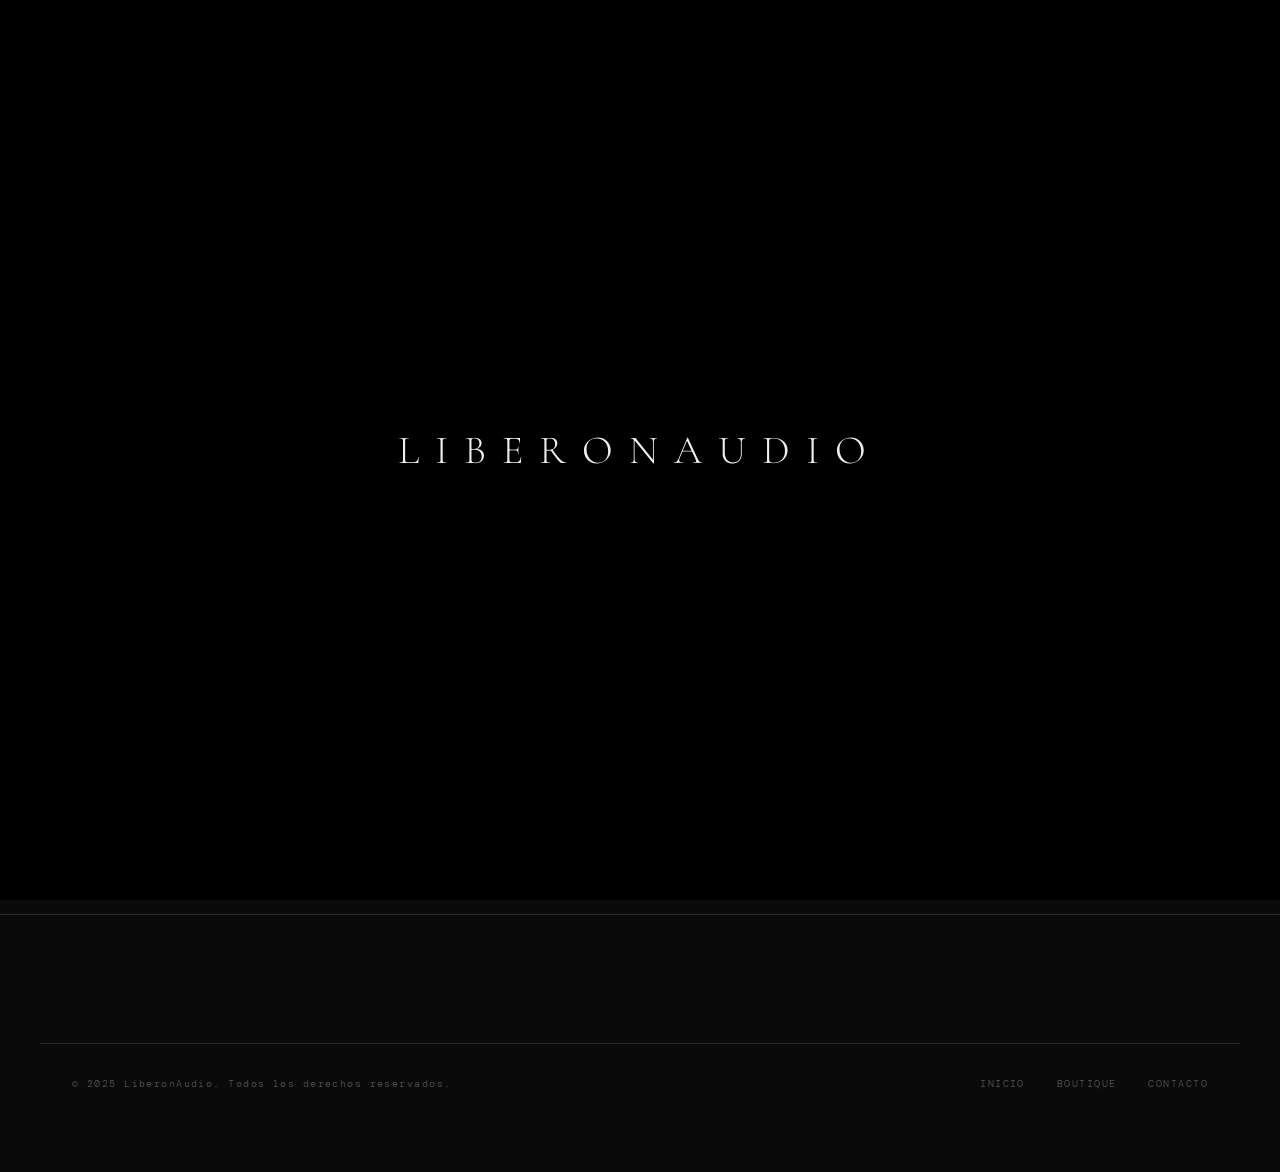
<file: journal.html>
<!DOCTYPE html>
<html lang="es">
<head>
    <meta charset="UTF-8">
    <meta name="viewport" content="width=device-width, initial-scale=1.0">

    <!-- SEO -->
    <title>Journal — LiberonAudio | Blog de Audio Vintage y Restauración</title>
    <meta name="description" content="Artículos, vídeos y documentación sobre restauración de equipos de audio vintage. Historias de reparaciones, técnicas, consejos y más. LiberonAudio, Madrid.">
    <meta name="keywords" content="blog audio vintage, restauración amplificadores, reparación hi-fi, Marantz restauración, audio clásico, audiófilo blog, vlog audio vintage">
    <meta name="robots" content="index, follow">
    <link rel="canonical" href="https://liberonaudio.com/journal.html">

    <!-- Open Graph -->
    <meta property="og:title" content="Journal — LiberonAudio | Blog de Audio Vintage">
    <meta property="og:description" content="Historias de restauraciones, técnicas y el mundo del audio de alta fidelidad vintage.">
    <meta property="og:type" content="website">
    <meta property="og:url" content="https://liberonaudio.com/journal.html">
    <meta property="og:locale" content="es_ES">

    <!-- Schema.org — Blog -->
    <script type="application/ld+json">
    {
        "@context": "https://schema.org",
        "@type": "Blog",
        "name": "Journal LiberonAudio",
        "description": "Blog sobre restauración de equipos de audio vintage de alta gama",
        "url": "https://liberonaudio.com/journal.html",
        "publisher": {
            "@type": "Organization",
            "name": "LiberonAudio"
        }
    }
    </script>

    <!-- Fonts -->
    <link rel="preconnect" href="https://fonts.googleapis.com">
    <link rel="preconnect" href="https://fonts.gstatic.com" crossorigin>
    <link href="https://fonts.googleapis.com/css2?family=Cormorant+Garamond:ital,wght@0,300;0,400;0,500;0,600;0,700;1,300;1,400&family=Outfit:wght@200;300;400;500&family=DM+Mono:wght@300;400&display=swap" rel="stylesheet">

    <!-- Stylesheet -->
    <link rel="stylesheet" href="css/style.css">
</head>
<body>

    <!-- ========== LOADER ========== -->
    <div class="loader" id="loader">
        <div class="loader-text" id="loaderText"></div>
    </div>

    <!-- ========== NAVIGATION ========== -->
    <nav class="nav scrolled" id="nav">
        <a href="index.html" class="nav-logo">
            <!-- <img src="img/logo.png" alt="LiberonAudio"> -->
            <span class="nav-logo-text">Liberon<span>Audio</span></span>
        </a>
        <ul class="nav-links" id="navLinks">
            <li><a href="index.html">Inicio</a></li>
            <li><a href="index.html#brands">Marcas</a></li>
            <li><a href="index.html#services">Servicios</a></li>
            <li><a href="boutique.html">Boutique</a></li>
            <li><a href="journal.html" class="active">Journal</a></li>
            <li><a href="index.html#contact">Contacto</a></li>
        </ul>
        <button class="nav-toggle" id="navToggle" aria-label="Menú">
            <span></span><span></span><span></span>
        </button>
    </nav>

    <!-- ========== PAGE HEADER ========== -->
    <header class="page-header">
        <div class="page-header-inner">
            <div class="section-label reveal">Historias</div>
            <h1 class="page-header-title reveal reveal-delay-1">Journal</h1>
            <p class="page-header-subtitle reveal reveal-delay-2">
                Documentamos cada restauración, compartimos técnicas y contamos las historias detrás de las máquinas que pasan por nuestro taller.
            </p>
        </div>
    </header>

    <!-- ========== TAG FILTERS ========== -->
    <section class="journal-filters" id="journalFilters">
        <div class="filters-inner">
            <div class="filter-group">
                <span class="filter-label">Filtrar por etiqueta</span>
                <div class="filter-tags" id="tagFilters">
                    <button class="filter-tag active" data-filter="all">Todos</button>
                    <!-- Populated from data.js -->
                </div>
            </div>
            <div class="filter-count" id="filterCount"></div>
        </div>
    </section>

    <!-- ========== POSTS LIST VIEW ========== -->
    <section class="journal-grid-wrapper" id="journalList">
        <div class="journal-grid stagger-children" id="postsGrid">
            <!-- Rendered from data.js -->
        </div>

        <!-- Pagination -->
        <div class="pagination" id="pagination"></div>

        <!-- Empty state -->
        <div class="journal-empty" id="journalEmpty" style="display:none">
            <p>No hay publicaciones con esta etiqueta.</p>
        </div>
    </section>

    <!-- ========== POST DETAIL VIEW (hidden by default) ========== -->
    <article class="post-detail" id="postDetail" style="display:none">
        <div class="post-detail-inner">
            <button class="post-back" id="postBack">
                <span class="arrow-left"></span>
                Volver al Journal
            </button>
            <div class="post-detail-header" id="postDetailHeader"></div>
            <div class="post-detail-body" id="postDetailBody"></div>
            <div class="post-detail-footer" id="postDetailFooter"></div>
        </div>
    </article>

    <!-- ========== FOOTER ========== -->
    <footer class="contact-section">
        <div class="footer-bar" style="margin-top: 0;">
            <div class="footer-copy">&copy; 2025 LiberonAudio. Todos los derechos reservados.</div>
            <div class="footer-links">
                <a href="index.html">Inicio</a>
                <a href="boutique.html">Boutique</a>
                <a href="index.html#contact">Contacto</a>
            </div>
        </div>
    </footer>

    <!-- Scripts -->
    <script src="js/data.js"></script>
    <script src="js/main.js"></script>
    <script src="js/journal.js"></script>
</body>
</html>
</file>
<file: css/style.css>
/* ============================================
   LIBERONAUDIO — GLOBAL STYLESHEET
   ============================================
   Cambiar variables aquí afecta TODA la web.
   Este es el ÚNICO archivo CSS del proyecto.
   ============================================ */

/* ============================================
   CSS CUSTOM PROPERTIES
   ============================================ */
:root {
    /* Palette */
    --color-bg: #0A0A0A;
    --color-bg-elevated: #111111;
    --color-bg-card: #161616;
    --color-surface: #1A1A1A;
    --color-border: #2A2A2A;
    --color-border-light: #333333;
    --color-text-primary: #F0EDED;
    --color-text-secondary: #8A8A8A;
    --color-text-muted: #555555;
    --color-accent: #C0C0C0;
    --color-accent-bright: #E8E8E8;
    --color-accent-subtle: rgba(192,192,192,0.08);
    --color-white: #FFFFFF;
    --color-black: #000000;

    /* Typography */
    --font-display: 'Cormorant Garamond', Georgia, serif;
    --font-body: 'Outfit', system-ui, sans-serif;
    --font-mono: 'DM Mono', monospace;

    /* Sizing */
    --container-max: 1200px;
    --container-padding: 2rem;
    --section-gap: 8rem;
    --border-radius: 2px;
    --border-radius-lg: 4px;

    /* Transitions */
    --transition-fast: 0.2s cubic-bezier(0.4, 0, 0.2, 1);
    --transition-smooth: 0.5s cubic-bezier(0.4, 0, 0.2, 1);
    --transition-slow: 0.8s cubic-bezier(0.16, 1, 0.3, 1);
}

/* ============================================
   RESET & BASE
   ============================================ */
*, *::before, *::after { margin: 0; padding: 0; box-sizing: border-box; }

html {
    scroll-behavior: smooth;
    scrollbar-width: thin;
    scrollbar-color: var(--color-border-light) var(--color-bg);
}

body {
    font-family: var(--font-body);
    font-weight: 300;
    color: var(--color-text-primary);
    background: var(--color-bg);
    line-height: 1.7;
    overflow-x: hidden;
    -webkit-font-smoothing: antialiased;
}

::selection {
    background: var(--color-accent);
    color: var(--color-black);
}

a { color: inherit; text-decoration: none; }
img { max-width: 100%; display: block; }

/* ============================================
   GRAIN OVERLAY
   ============================================ */
body::after {
    content: '';
    position: fixed;
    inset: 0;
    z-index: 9999;
    pointer-events: none;
    opacity: 0.025;
    background-image: url("data:image/svg+xml,%3Csvg viewBox='0 0 256 256' xmlns='http://www.w3.org/2000/svg'%3E%3Cfilter id='n'%3E%3CfeTurbulence type='fractalNoise' baseFrequency='0.9' numOctaves='4' stitchTiles='stitch'/%3E%3C/filter%3E%3Crect width='100%25' height='100%25' filter='url(%23n)'/%3E%3C/svg%3E");
    background-size: 128px 128px;
}

/* ============================================
   LOADING SCREEN
   ============================================ */
.loader {
    position: fixed;
    inset: 0;
    z-index: 10000;
    background: var(--color-black);
    display: flex;
    align-items: center;
    justify-content: center;
    transition: opacity 0.6s ease, visibility 0.6s ease;
}
.loader.hidden { opacity: 0; visibility: hidden; }

.loader-text {
    font-family: var(--font-display);
    font-size: clamp(1.5rem, 4vw, 2.5rem);
    font-weight: 300;
    letter-spacing: 0.4em;
    text-transform: uppercase;
    color: var(--color-text-primary);
    overflow: hidden;
}
.loader-text span {
    display: inline-block;
    animation: loaderReveal 0.5s ease forwards;
    opacity: 0;
    transform: translateY(100%);
}
@keyframes loaderReveal { to { opacity: 1; transform: translateY(0); } }

/* ============================================
   NAVIGATION
   ============================================ */
.nav {
    position: fixed;
    top: 0; left: 0; right: 0;
    z-index: 1000;
    padding: 1.5rem var(--container-padding);
    display: flex;
    justify-content: space-between;
    align-items: center;
    transition: var(--transition-smooth);
    background: transparent;
}
.nav.scrolled {
    background: rgba(10, 10, 10, 0.92);
    backdrop-filter: blur(20px);
    -webkit-backdrop-filter: blur(20px);
    border-bottom: 1px solid var(--color-border);
    padding: 1rem var(--container-padding);
}

.nav-logo {
    display: flex;
    align-items: center;
    transition: var(--transition-fast);
}
.nav-logo:hover { opacity: 0.8; }
.nav-logo img {
    height: 32px;
    width: auto;
    filter: brightness(0.95);
    transition: var(--transition-fast);
}
.nav.scrolled .nav-logo img {
    height: 26px;
}
/* Fallback text logo if image not loaded */
.nav-logo-text {
    font-family: var(--font-display);
    font-size: 1.2rem;
    font-weight: 400;
    letter-spacing: 0.3em;
    text-transform: uppercase;
    color: var(--color-text-primary);
}
.nav-logo-text span { font-weight: 300; opacity: 0.5; }

.nav-links {
    display: flex;
    gap: 2.5rem;
    list-style: none;
}
.nav-links a {
    font-family: var(--font-body);
    font-size: 0.75rem;
    font-weight: 300;
    letter-spacing: 0.15em;
    text-transform: uppercase;
    color: var(--color-text-secondary);
    transition: var(--transition-fast);
    position: relative;
}
.nav-links a::after {
    content: '';
    position: absolute;
    bottom: -4px; left: 0;
    width: 0; height: 1px;
    background: var(--color-accent);
    transition: var(--transition-smooth);
}
.nav-links a:hover { color: var(--color-text-primary); }
.nav-links a:hover::after { width: 100%; }
.nav-links a.active { color: var(--color-text-primary); }
.nav-links a.active::after { width: 100%; }
.nav-links a.disabled { opacity: 0.3; pointer-events: none; }

/* Mobile toggle */
.nav-toggle {
    display: none;
    flex-direction: column;
    gap: 5px;
    cursor: pointer;
    padding: 5px;
    background: none;
    border: none;
}
.nav-toggle span {
    width: 24px; height: 1px;
    background: var(--color-text-primary);
    transition: var(--transition-fast);
}

/* ============================================
   HERO SECTION
   ============================================ */
.hero {
    min-height: 100vh;
    display: flex;
    flex-direction: column;
    justify-content: center;
    align-items: center;
    text-align: center;
    padding: 6rem var(--container-padding) 4rem;
    position: relative;
    overflow: hidden;
}
.hero::before {
    content: '';
    position: absolute;
    top: -30%; left: 50%;
    transform: translateX(-50%);
    width: 800px; height: 800px;
    background: radial-gradient(circle, rgba(192,192,192,0.03) 0%, transparent 70%);
    pointer-events: none;
}

.hero-line { position: absolute; background: var(--color-border); }
.hero-line--left { width: 1px; height: 120px; top: 15%; left: 8%; }
.hero-line--right { width: 1px; height: 120px; top: 15%; right: 8%; }
.hero-line--bottom { width: 200px; height: 1px; bottom: 18%; left: 50%; transform: translateX(-50%); }

.hero-overtitle {
    font-family: var(--font-mono);
    font-size: 0.7rem;
    font-weight: 300;
    letter-spacing: 0.35em;
    text-transform: uppercase;
    color: var(--color-text-muted);
    margin-bottom: 2.5rem;
}

/* Logo in hero — horizontal, responsive */
.hero-logo {
    max-width: 360px;
    width: 60vw;
    margin-bottom: 2.5rem;
    filter: brightness(0.95);
}

.hero-title {
    font-family: var(--font-display);
    font-size: clamp(3rem, 8vw, 7rem);
    font-weight: 300;
    line-height: 1;
    letter-spacing: 0.06em;
    text-transform: uppercase;
    color: var(--color-white);
    margin-bottom: 0.3em;
}
.hero-title em {
    font-style: italic;
    font-weight: 300;
    color: var(--color-accent);
}

.hero-subtitle {
    font-family: var(--font-body);
    font-size: clamp(0.85rem, 1.5vw, 1rem);
    font-weight: 200;
    letter-spacing: 0.25em;
    text-transform: uppercase;
    color: var(--color-text-secondary);
    margin-bottom: 3rem;
}

.hero-divider {
    width: 60px; height: 1px;
    background: linear-gradient(90deg, transparent, var(--color-accent), transparent);
    margin-bottom: 3rem;
}

.hero-tagline {
    font-family: var(--font-display);
    font-size: clamp(1rem, 2vw, 1.3rem);
    font-weight: 300;
    font-style: italic;
    color: var(--color-text-secondary);
    max-width: 500px;
    line-height: 1.8;
}

.hero-scroll {
    position: absolute;
    bottom: 2rem; left: 50%;
    transform: translateX(-50%);
    display: flex;
    flex-direction: column;
    align-items: center;
    gap: 0.5rem;
    color: var(--color-text-muted);
    font-family: var(--font-mono);
    font-size: 0.6rem;
    letter-spacing: 0.2em;
    text-transform: uppercase;
    animation: scrollPulse 2s ease-in-out infinite;
}
.hero-scroll .arrow { width: 1px; height: 30px; background: linear-gradient(to bottom, var(--color-text-muted), transparent); }
@keyframes scrollPulse {
    0%, 100% { opacity: 0.4; transform: translateX(-50%) translateY(0); }
    50% { opacity: 1; transform: translateX(-50%) translateY(5px); }
}

/* ============================================
   SECTION BASE STYLES (shared across pages)
   ============================================ */
.section {
    padding: var(--section-gap) var(--container-padding);
    max-width: var(--container-max);
    margin: 0 auto;
}

.section-label {
    font-family: var(--font-mono);
    font-size: 0.65rem;
    font-weight: 300;
    letter-spacing: 0.3em;
    text-transform: uppercase;
    color: var(--color-text-muted);
    margin-bottom: 1rem;
    display: flex;
    align-items: center;
    gap: 1rem;
}
.section-label::before {
    content: '';
    width: 30px; height: 1px;
    background: var(--color-border-light);
}

.section-title {
    font-family: var(--font-display);
    font-size: clamp(2rem, 4.5vw, 3.5rem);
    font-weight: 300;
    line-height: 1.2;
    color: var(--color-white);
    margin-bottom: 1.5rem;
}

.section-description {
    font-family: var(--font-body);
    font-size: 0.95rem;
    font-weight: 200;
    line-height: 1.9;
    color: var(--color-text-secondary);
    max-width: 600px;
}

/* ============================================
   ABOUT / PHILOSOPHY
   ============================================ */
.about {
    display: grid;
    grid-template-columns: 1fr 1fr;
    gap: 4rem;
    align-items: center;
}
.about-image-frame {
    aspect-ratio: 3/4;
    background: var(--color-surface);
    border: 1px solid var(--color-border);
    position: relative;
    overflow: hidden;
}
.about-image-frame::after {
    content: 'Fotografía';
    position: absolute;
    top: 50%; left: 50%;
    transform: translate(-50%, -50%);
    font-family: var(--font-mono);
    font-size: 0.65rem;
    letter-spacing: 0.2em;
    text-transform: uppercase;
    color: var(--color-text-muted);
}
.about-image-frame::before {
    content: '';
    position: absolute;
    inset: 12px;
    border: 1px solid var(--color-border);
    z-index: 1;
}
.about-image-frame img {
    width: 100%; height: 100%;
    object-fit: cover;
}
/* Hide placeholder text when image loaded */
.about-image-frame:has(img) ::after { display: none; }

.about-stats {
    display: flex;
    gap: 3rem;
    margin-top: 3rem;
    padding-top: 2rem;
    border-top: 1px solid var(--color-border);
}
.stat-number {
    font-family: var(--font-display);
    font-size: 2.5rem;
    font-weight: 300;
    color: var(--color-white);
    line-height: 1;
    margin-bottom: 0.3rem;
}
.stat-label {
    font-family: var(--font-mono);
    font-size: 0.6rem;
    letter-spacing: 0.15em;
    text-transform: uppercase;
    color: var(--color-text-muted);
}

/* ============================================
   BRANDS / MAISONS
   ============================================ */
.brands-section {
    padding: var(--section-gap) 0;
    border-top: 1px solid var(--color-border);
    border-bottom: 1px solid var(--color-border);
}
.brands-header {
    max-width: var(--container-max);
    margin: 0 auto;
    padding: 0 var(--container-padding);
    margin-bottom: 4rem;
    text-align: center;
}
.brands-header .section-label { justify-content: center; }
.brands-header .section-label::before { display: none; }

.brands-grid {
    max-width: var(--container-max);
    margin: 0 auto;
    padding: 0 var(--container-padding);
    display: grid;
    grid-template-columns: repeat(auto-fill, minmax(180px, 1fr));
    gap: 1px;
    background: var(--color-border);
}
.brand-cell {
    background: var(--color-bg);
    display: flex;
    flex-direction: column;
    align-items: center;
    justify-content: center;
    padding: 2.5rem 1.5rem;
    transition: var(--transition-smooth);
    cursor: default;
    position: relative;
    min-height: 140px;
    overflow: hidden;
}
.brand-cell:hover { background: var(--color-bg-elevated); }

/* Brand logo image */
.brand-logo {
    max-width: 100px;
    max-height: 40px;
    width: auto;
    height: auto;
    object-fit: contain;
    filter: grayscale(100%) brightness(0.6);
    transition: var(--transition-smooth);
}
.brand-cell:hover .brand-logo {
    filter: grayscale(100%) brightness(0.9);
    opacity: 0.3;
}

/* Brand info overlay — appears on hover */
.brand-info {
    position: absolute;
    inset: 0;
    display: flex;
    flex-direction: column;
    align-items: center;
    justify-content: center;
    opacity: 0;
    transform: translateY(8px);
    transition: var(--transition-smooth);
    pointer-events: none;
}
.brand-cell:hover .brand-info {
    opacity: 1;
    transform: translateY(0);
}

.brand-name {
    font-family: var(--font-display);
    font-size: 1.1rem;
    font-weight: 400;
    letter-spacing: 0.08em;
    color: var(--color-white);
    text-align: center;
}
.brand-country {
    font-family: var(--font-mono);
    font-size: 0.55rem;
    letter-spacing: 0.2em;
    text-transform: uppercase;
    color: var(--color-text-secondary);
    margin-top: 0.4rem;
}

/* Fallback: if no logo image, show name always */
.brand-cell--no-logo .brand-info {
    opacity: 1;
    transform: translateY(0);
}
.brand-cell--no-logo .brand-name {
    color: var(--color-text-secondary);
}
.brand-cell--no-logo:hover .brand-name {
    color: var(--color-white);
}

.brands-note {
    max-width: var(--container-max);
    margin: 0 auto;
    padding: 2rem var(--container-padding) 0;
    text-align: center;
    font-family: var(--font-mono);
    font-size: 0.65rem;
    letter-spacing: 0.15em;
    color: var(--color-text-muted);
}

/* ============================================
   SERVICES
   ============================================ */
.services-grid {
    display: grid;
    grid-template-columns: repeat(3, 1fr);
    gap: 1px;
    background: var(--color-border);
    margin-top: 4rem;
}
.service-card {
    background: var(--color-bg);
    padding: 3rem 2rem;
    transition: var(--transition-smooth);
}
.service-card:hover { background: var(--color-bg-elevated); }
.service-number {
    font-family: var(--font-mono);
    font-size: 0.65rem;
    color: var(--color-text-muted);
    letter-spacing: 0.1em;
    margin-bottom: 2rem;
}
.service-title {
    font-family: var(--font-display);
    font-size: 1.5rem;
    font-weight: 400;
    color: var(--color-white);
    margin-bottom: 1rem;
    line-height: 1.3;
}
.service-desc {
    font-family: var(--font-body);
    font-size: 0.85rem;
    font-weight: 200;
    line-height: 1.8;
    color: var(--color-text-secondary);
}

/* ============================================
   CONTACT / FOOTER
   ============================================ */
.contact-section {
    border-top: 1px solid var(--color-border);
    padding: var(--section-gap) var(--container-padding) 3rem;
}
.contact-inner {
    max-width: var(--container-max);
    margin: 0 auto;
    display: grid;
    grid-template-columns: 1fr 1fr;
    gap: 4rem;
}
.contact-info-item { margin-bottom: 2.5rem; }
.contact-label {
    font-family: var(--font-mono);
    font-size: 0.6rem;
    letter-spacing: 0.25em;
    text-transform: uppercase;
    color: var(--color-text-muted);
    margin-bottom: 0.6rem;
}
.contact-value {
    font-family: var(--font-display);
    font-size: 1.3rem;
    font-weight: 400;
    color: var(--color-text-primary);
    line-height: 1.6;
}
.contact-value a { transition: var(--transition-fast); }
.contact-value a:hover { color: var(--color-white); }

.contact-cta {
    display: flex;
    flex-direction: column;
    justify-content: center;
}
.contact-cta .section-title { font-size: clamp(1.8rem, 3.5vw, 2.8rem); }

.cta-button {
    display: inline-flex;
    align-items: center;
    gap: 1rem;
    margin-top: 2rem;
    padding: 1rem 2.5rem;
    border: 1px solid var(--color-border-light);
    font-family: var(--font-body);
    font-size: 0.75rem;
    font-weight: 300;
    letter-spacing: 0.2em;
    text-transform: uppercase;
    color: var(--color-text-primary);
    transition: var(--transition-smooth);
    cursor: pointer;
    background: none;
}
.cta-button:hover {
    background: var(--color-white);
    color: var(--color-black);
    border-color: var(--color-white);
}
.cta-button .arrow-right {
    width: 20px; height: 1px;
    background: currentColor;
    position: relative;
    transition: var(--transition-fast);
}
.cta-button .arrow-right::after {
    content: '';
    position: absolute;
    right: 0; top: -3px;
    width: 7px; height: 7px;
    border-top: 1px solid currentColor;
    border-right: 1px solid currentColor;
    transform: rotate(45deg);
}
.cta-button:hover .arrow-right { width: 30px; }

/* Footer bar */
.footer-bar {
    max-width: var(--container-max);
    margin: 0 auto;
    padding: 2rem var(--container-padding);
    border-top: 1px solid var(--color-border);
    display: flex;
    justify-content: space-between;
    align-items: center;
    margin-top: 4rem;
}
.footer-copy {
    font-family: var(--font-mono);
    font-size: 0.6rem;
    letter-spacing: 0.15em;
    color: var(--color-text-muted);
}
.footer-links { display: flex; gap: 2rem; }
.footer-links a {
    font-family: var(--font-mono);
    font-size: 0.6rem;
    letter-spacing: 0.15em;
    text-transform: uppercase;
    color: var(--color-text-muted);
    transition: var(--transition-fast);
}
.footer-links a:hover { color: var(--color-text-primary); }

/* ============================================
   PAGE HEADER (Boutique, Journal)
   ============================================ */
.page-header {
    padding: 10rem var(--container-padding) 4rem;
    max-width: var(--container-max);
    margin: 0 auto;
    position: relative;
}
.page-header::after {
    content: '';
    position: absolute;
    bottom: 0;
    left: var(--container-padding);
    right: var(--container-padding);
    height: 1px;
    background: var(--color-border);
}
.page-header-inner { max-width: 700px; }
.page-header-title {
    font-family: var(--font-display);
    font-size: clamp(3rem, 7vw, 5.5rem);
    font-weight: 300;
    line-height: 1;
    letter-spacing: 0.04em;
    color: var(--color-white);
    margin-bottom: 1.5rem;
}
.page-header-subtitle {
    font-family: var(--font-body);
    font-size: 0.95rem;
    font-weight: 200;
    line-height: 1.9;
    color: var(--color-text-secondary);
    max-width: 550px;
}

/* ============================================
   FILTERS (shared Boutique + Journal)
   ============================================ */
.boutique-filters,
.journal-filters {
    max-width: var(--container-max);
    margin: 0 auto;
    padding: 2.5rem var(--container-padding);
    border-bottom: 1px solid var(--color-border);
    position: sticky;
    top: 60px;
    z-index: 50;
    background: rgba(10, 10, 10, 0.95);
    backdrop-filter: blur(12px);
    -webkit-backdrop-filter: blur(12px);
}
.filters-inner {
    display: flex;
    align-items: center;
    gap: 2.5rem;
    flex-wrap: wrap;
}
.filter-group {
    display: flex;
    align-items: center;
    gap: 1rem;
}
.filter-label {
    font-family: var(--font-mono);
    font-size: 0.6rem;
    letter-spacing: 0.2em;
    text-transform: uppercase;
    color: var(--color-text-muted);
    white-space: nowrap;
}
.filter-tags {
    display: flex;
    gap: 0.5rem;
    flex-wrap: wrap;
}
.filter-tag {
    font-family: var(--font-body);
    font-size: 0.7rem;
    font-weight: 300;
    letter-spacing: 0.1em;
    padding: 0.4rem 1rem;
    border: 1px solid var(--color-border);
    background: transparent;
    color: var(--color-text-secondary);
    cursor: pointer;
    transition: var(--transition-fast);
    white-space: nowrap;
}
.filter-tag:hover {
    border-color: var(--color-border-light);
    color: var(--color-text-primary);
}
.filter-tag.active {
    background: var(--color-white);
    color: var(--color-black);
    border-color: var(--color-white);
}
.filter-select {
    font-family: var(--font-body);
    font-size: 0.7rem;
    font-weight: 300;
    letter-spacing: 0.08em;
    padding: 0.4rem 1rem;
    border: 1px solid var(--color-border);
    background: var(--color-bg);
    color: var(--color-text-secondary);
    cursor: pointer;
    appearance: none;
    -webkit-appearance: none;
    background-image: url("data:image/svg+xml,%3Csvg width='10' height='6' viewBox='0 0 10 6' fill='none' xmlns='http://www.w3.org/2000/svg'%3E%3Cpath d='M1 1L5 5L9 1' stroke='%238A8A8A' stroke-width='1'/%3E%3C/svg%3E");
    background-repeat: no-repeat;
    background-position: right 0.8rem center;
    padding-right: 2.2rem;
}
.filter-select:focus { outline: 1px solid var(--color-border-light); }
.filter-count {
    font-family: var(--font-mono);
    font-size: 0.6rem;
    letter-spacing: 0.15em;
    color: var(--color-text-muted);
    margin-left: auto;
}

/* ============================================
   BOUTIQUE — PRODUCT GRID
   ============================================ */
.boutique-grid-wrapper {
    max-width: var(--container-max);
    margin: 0 auto;
    padding: 3rem var(--container-padding) var(--section-gap);
}
.boutique-grid {
    display: grid;
    grid-template-columns: repeat(3, 1fr);
    gap: 1px;
    background: var(--color-border);
}
.product-card {
    background: var(--color-bg);
    cursor: pointer;
    transition: var(--transition-smooth);
    overflow: hidden;
}
.product-card:hover { background: var(--color-bg-elevated); }
.product-card:hover .product-image img {
    transform: scale(1.03);
}

.product-image {
    aspect-ratio: 4/3;
    overflow: hidden;
    position: relative;
    background: var(--color-surface);
}
.product-image img {
    width: 100%; height: 100%;
    object-fit: cover;
    transition: transform 0.8s cubic-bezier(0.16, 1, 0.3, 1);
}
.product-image-placeholder {
    width: 100%; height: 100%;
    background: var(--color-surface);
    display: flex;
    align-items: center;
    justify-content: center;
}
.product-image-placeholder::after {
    content: 'Foto';
    font-family: var(--font-mono);
    font-size: 0.6rem;
    letter-spacing: 0.2em;
    text-transform: uppercase;
    color: var(--color-text-muted);
}

.product-status {
    position: absolute;
    top: 1rem; left: 1rem;
    font-family: var(--font-mono);
    font-size: 0.55rem;
    letter-spacing: 0.15em;
    text-transform: uppercase;
    padding: 0.3rem 0.8rem;
}
.status--available {
    background: rgba(10, 10, 10, 0.85);
    color: var(--color-accent);
    border: 1px solid var(--color-border-light);
}
.status--sold {
    background: rgba(10, 10, 10, 0.85);
    color: var(--color-text-muted);
    border: 1px solid var(--color-border);
    text-decoration: line-through;
}

.product-info { padding: 1.5rem; }
.product-brand {
    font-family: var(--font-mono);
    font-size: 0.55rem;
    letter-spacing: 0.2em;
    text-transform: uppercase;
    color: var(--color-text-muted);
    margin-bottom: 0.4rem;
}
.product-name {
    font-family: var(--font-display);
    font-size: 1.2rem;
    font-weight: 400;
    color: var(--color-white);
    line-height: 1.3;
    margin-bottom: 0.5rem;
}
.product-short {
    font-family: var(--font-body);
    font-size: 0.8rem;
    font-weight: 200;
    line-height: 1.6;
    color: var(--color-text-secondary);
    margin-bottom: 1.2rem;
}
.product-bottom {
    display: flex;
    justify-content: space-between;
    align-items: center;
    padding-top: 1rem;
    border-top: 1px solid var(--color-border);
}
.product-price {
    font-family: var(--font-display);
    font-size: 1.3rem;
    font-weight: 400;
    color: var(--color-white);
}
.product-view {
    font-family: var(--font-mono);
    font-size: 0.55rem;
    letter-spacing: 0.15em;
    text-transform: uppercase;
    color: var(--color-text-secondary);
    background: none;
    border: none;
    cursor: pointer;
    transition: var(--transition-fast);
}
.product-view:hover { color: var(--color-white); }

.boutique-empty,
.journal-empty {
    text-align: center;
    padding: 4rem 2rem;
    font-family: var(--font-body);
    font-size: 0.9rem;
    color: var(--color-text-muted);
}

/* ============================================
   PRODUCT MODAL
   ============================================ */
.modal-overlay {
    position: fixed;
    inset: 0;
    z-index: 2000;
    background: rgba(0, 0, 0, 0.9);
    backdrop-filter: blur(8px);
    display: flex;
    align-items: center;
    justify-content: center;
    opacity: 0;
    visibility: hidden;
    transition: opacity 0.4s ease, visibility 0.4s ease;
    padding: 2rem;
}
.modal-overlay.modal--open {
    opacity: 1;
    visibility: visible;
}
.modal-content {
    background: var(--color-bg-elevated);
    border: 1px solid var(--color-border);
    max-width: 1000px;
    width: 100%;
    max-height: 90vh;
    overflow-y: auto;
    position: relative;
    scrollbar-width: thin;
    scrollbar-color: var(--color-border-light) var(--color-bg-elevated);
}
.modal-close {
    position: absolute;
    top: 1.5rem;
    right: 1.5rem;
    font-size: 1.5rem;
    color: var(--color-text-secondary);
    background: none;
    border: none;
    cursor: pointer;
    z-index: 10;
    width: 40px; height: 40px;
    display: flex;
    align-items: center;
    justify-content: center;
    transition: var(--transition-fast);
}
.modal-close:hover { color: var(--color-white); }

.modal-body {
    display: grid;
    grid-template-columns: 1fr 1fr;
}
.modal-gallery {
    border-right: 1px solid var(--color-border);
}
.modal-main-image {
    aspect-ratio: 4/3;
    background: var(--color-surface);
    overflow: hidden;
}
.modal-main-image img {
    width: 100%; height: 100%;
    object-fit: cover;
}
.modal-image-placeholder {
    width: 100%; height: 100%;
    background: var(--color-surface);
}
.modal-thumbs {
    display: flex;
    gap: 1px;
    background: var(--color-border);
}
.modal-thumb {
    flex: 1;
    aspect-ratio: 1;
    cursor: pointer;
    overflow: hidden;
    opacity: 0.5;
    transition: var(--transition-fast);
}
.modal-thumb:hover,
.modal-thumb.modal-thumb--active { opacity: 1; }
.modal-thumb img {
    width: 100%; height: 100%;
    object-fit: cover;
}

.modal-info { padding: 2.5rem; }
.modal-brand {
    font-family: var(--font-mono);
    font-size: 0.6rem;
    letter-spacing: 0.2em;
    text-transform: uppercase;
    color: var(--color-text-muted);
    margin-bottom: 0.5rem;
}
.modal-title {
    font-family: var(--font-display);
    font-size: 1.8rem;
    font-weight: 400;
    color: var(--color-white);
    line-height: 1.3;
    margin-bottom: 1rem;
}
.modal-price {
    font-family: var(--font-display);
    font-size: 2rem;
    font-weight: 300;
    color: var(--color-white);
    margin-bottom: 1rem;
}
.modal-description {
    font-family: var(--font-body);
    font-size: 0.9rem;
    font-weight: 200;
    line-height: 1.8;
    color: var(--color-text-secondary);
    margin-bottom: 1.5rem;
}
.modal-tags {
    display: flex;
    flex-wrap: wrap;
    gap: 0.5rem;
    margin-bottom: 1rem;
}
.modal-tag {
    font-family: var(--font-mono);
    font-size: 0.55rem;
    letter-spacing: 0.1em;
    padding: 0.3rem 0.7rem;
    border: 1px solid var(--color-border);
    color: var(--color-text-muted);
}

/* ============================================
   JOURNAL — POST GRID
   ============================================ */
.journal-grid-wrapper {
    max-width: var(--container-max);
    margin: 0 auto;
    padding: 3rem var(--container-padding) var(--section-gap);
}
.journal-grid {
    display: grid;
    grid-template-columns: repeat(2, 1fr);
    gap: 1px;
    background: var(--color-border);
}

.post-card {
    background: var(--color-bg);
    cursor: pointer;
    transition: var(--transition-smooth);
    overflow: hidden;
    display: flex;
    flex-direction: column;
}
.post-card:hover { background: var(--color-bg-elevated); }
.post-card:hover .post-card-image img {
    transform: scale(1.03);
}

.post-card-image {
    aspect-ratio: 16/9;
    overflow: hidden;
    position: relative;
    background: var(--color-surface);
}
.post-card-image img {
    width: 100%; height: 100%;
    object-fit: cover;
    transition: transform 0.8s cubic-bezier(0.16, 1, 0.3, 1);
}
.post-image-placeholder {
    width: 100%; height: 100%;
    background: var(--color-surface);
}
.post-video-badge {
    position: absolute;
    top: 1rem; right: 1rem;
    font-family: var(--font-mono);
    font-size: 0.55rem;
    letter-spacing: 0.15em;
    text-transform: uppercase;
    padding: 0.3rem 0.8rem;
    background: rgba(10, 10, 10, 0.85);
    color: var(--color-accent);
    border: 1px solid var(--color-border-light);
}

.post-card-body {
    padding: 2rem;
    display: flex;
    flex-direction: column;
    flex: 1;
}
.post-card-meta {
    display: flex;
    align-items: center;
    gap: 1rem;
    margin-bottom: 1rem;
}
.post-date {
    font-family: var(--font-mono);
    font-size: 0.6rem;
    letter-spacing: 0.15em;
    color: var(--color-text-muted);
}
.post-tag-inline {
    font-family: var(--font-mono);
    font-size: 0.55rem;
    letter-spacing: 0.1em;
    text-transform: uppercase;
    padding: 0.2rem 0.6rem;
    border: 1px solid var(--color-border);
    color: var(--color-text-muted);
}
.post-card-title {
    font-family: var(--font-display);
    font-size: 1.5rem;
    font-weight: 400;
    color: var(--color-white);
    line-height: 1.3;
    margin-bottom: 0.8rem;
}
.post-card-excerpt {
    font-family: var(--font-body);
    font-size: 0.85rem;
    font-weight: 200;
    line-height: 1.7;
    color: var(--color-text-secondary);
    flex: 1;
}
.post-read-more {
    font-family: var(--font-mono);
    font-size: 0.6rem;
    letter-spacing: 0.15em;
    text-transform: uppercase;
    color: var(--color-text-muted);
    margin-top: 1.5rem;
    display: inline-flex;
    align-items: center;
    gap: 0.5rem;
    transition: var(--transition-fast);
}
.post-card:hover .post-read-more { color: var(--color-text-primary); }
.arrow-right-small {
    display: inline-block;
    width: 12px; height: 1px;
    background: currentColor;
    position: relative;
}
.arrow-right-small::after {
    content: '';
    position: absolute;
    right: 0; top: -2px;
    width: 5px; height: 5px;
    border-top: 1px solid currentColor;
    border-right: 1px solid currentColor;
    transform: rotate(45deg);
}

/* ============================================
   POST DETAIL VIEW
   ============================================ */
.post-detail {
    max-width: var(--container-max);
    margin: 0 auto;
    padding: 8rem var(--container-padding) var(--section-gap);
}
.post-detail-inner { max-width: 760px; margin: 0 auto; }

.post-back {
    display: inline-flex;
    align-items: center;
    gap: 0.8rem;
    font-family: var(--font-mono);
    font-size: 0.65rem;
    letter-spacing: 0.15em;
    text-transform: uppercase;
    color: var(--color-text-muted);
    background: none;
    border: none;
    cursor: pointer;
    margin-bottom: 3rem;
    transition: var(--transition-fast);
}
.post-back:hover { color: var(--color-text-primary); }
.arrow-left {
    display: inline-block;
    width: 16px; height: 1px;
    background: currentColor;
    position: relative;
}
.arrow-left::after {
    content: '';
    position: absolute;
    left: 0; top: -3px;
    width: 6px; height: 6px;
    border-bottom: 1px solid currentColor;
    border-left: 1px solid currentColor;
    transform: rotate(45deg);
}

.post-detail-meta {
    display: flex;
    align-items: center;
    gap: 1.5rem;
    margin-bottom: 1.5rem;
}
.post-detail-author {
    font-family: var(--font-mono);
    font-size: 0.6rem;
    letter-spacing: 0.15em;
    color: var(--color-text-muted);
}
.post-detail-title {
    font-family: var(--font-display);
    font-size: clamp(2rem, 4vw, 3rem);
    font-weight: 300;
    line-height: 1.2;
    color: var(--color-white);
    margin-bottom: 1.5rem;
}
.post-detail-tags {
    display: flex;
    flex-wrap: wrap;
    gap: 0.5rem;
    margin-bottom: 3rem;
    padding-bottom: 2rem;
    border-bottom: 1px solid var(--color-border);
}
.post-detail-tags .filter-tag {
    cursor: default;
    pointer-events: none;
}

.post-detail-hero-image {
    margin-bottom: 2.5rem;
    border: 1px solid var(--color-border);
    overflow: hidden;
}
.post-detail-hero-image img {
    width: 100%;
    display: block;
}

.post-detail-video {
    position: relative;
    padding-bottom: 56.25%;
    height: 0;
    margin-bottom: 2.5rem;
    border: 1px solid var(--color-border);
    overflow: hidden;
}
.post-detail-video iframe {
    position: absolute;
    top: 0; left: 0;
    width: 100%; height: 100%;
}

.post-detail-content {
    font-family: var(--font-body);
    font-size: 1rem;
    font-weight: 200;
    line-height: 2;
    color: var(--color-text-secondary);
}
.post-detail-content h3 {
    font-family: var(--font-display);
    font-size: 1.5rem;
    font-weight: 400;
    color: var(--color-white);
    margin: 2.5rem 0 1rem;
}
.post-detail-content p { margin-bottom: 1.2rem; }

/* Post navigation (prev/next) */
.post-nav {
    display: grid;
    grid-template-columns: 1fr 1fr;
    gap: 1px;
    background: var(--color-border);
    margin-top: 4rem;
    border-top: 1px solid var(--color-border);
    border-bottom: 1px solid var(--color-border);
}
.post-nav-btn {
    background: var(--color-bg);
    border: none;
    padding: 2rem;
    cursor: pointer;
    text-align: left;
    transition: var(--transition-smooth);
}
.post-nav-btn:hover { background: var(--color-bg-elevated); }
.post-nav-next { text-align: right; }
.post-nav-label {
    display: block;
    font-family: var(--font-mono);
    font-size: 0.6rem;
    letter-spacing: 0.15em;
    text-transform: uppercase;
    color: var(--color-text-muted);
    margin-bottom: 0.5rem;
}
.post-nav-title {
    display: block;
    font-family: var(--font-display);
    font-size: 1.1rem;
    font-weight: 400;
    color: var(--color-text-primary);
    line-height: 1.3;
}

/* ============================================
   PAGINATION (shared)
   ============================================ */
.pagination {
    display: flex;
    justify-content: center;
    align-items: center;
    gap: 0.5rem;
    margin-top: 3rem;
}
.page-btn {
    font-family: var(--font-mono);
    font-size: 0.7rem;
    letter-spacing: 0.1em;
    width: 36px; height: 36px;
    display: flex;
    align-items: center;
    justify-content: center;
    border: 1px solid var(--color-border);
    background: transparent;
    color: var(--color-text-secondary);
    cursor: pointer;
    transition: var(--transition-fast);
}
.page-btn:hover {
    border-color: var(--color-border-light);
    color: var(--color-text-primary);
}
.page-btn--active {
    background: var(--color-white);
    color: var(--color-black);
    border-color: var(--color-white);
}

/* ============================================
   SCROLL REVEAL ANIMATIONS
   ============================================ */
.reveal {
    opacity: 0;
    transform: translateY(40px);
    transition: opacity 0.8s cubic-bezier(0.16, 1, 0.3, 1),
                transform 0.8s cubic-bezier(0.16, 1, 0.3, 1);
}
.reveal.visible { opacity: 1; transform: translateY(0); }
.reveal-delay-1 { transition-delay: 0.1s; }
.reveal-delay-2 { transition-delay: 0.2s; }
.reveal-delay-3 { transition-delay: 0.3s; }
.reveal-delay-4 { transition-delay: 0.4s; }

.stagger-children > * {
    opacity: 0; transform: translateY(20px);
    transition: opacity 0.6s ease, transform 0.6s ease;
}
.stagger-children.visible > *:nth-child(1) { transition-delay: 0.0s; }
.stagger-children.visible > *:nth-child(2) { transition-delay: 0.06s; }
.stagger-children.visible > *:nth-child(3) { transition-delay: 0.12s; }
.stagger-children.visible > *:nth-child(4) { transition-delay: 0.18s; }
.stagger-children.visible > *:nth-child(5) { transition-delay: 0.24s; }
.stagger-children.visible > *:nth-child(6) { transition-delay: 0.30s; }
.stagger-children.visible > *:nth-child(7) { transition-delay: 0.36s; }
.stagger-children.visible > *:nth-child(8) { transition-delay: 0.42s; }
.stagger-children.visible > *:nth-child(9) { transition-delay: 0.48s; }
.stagger-children.visible > *:nth-child(10) { transition-delay: 0.54s; }
.stagger-children.visible > *:nth-child(11) { transition-delay: 0.60s; }
.stagger-children.visible > *:nth-child(12) { transition-delay: 0.66s; }
.stagger-children.visible > * { opacity: 1; transform: translateY(0); }

/* ============================================
   RESPONSIVE
   ============================================ */
@media (max-width: 900px) {
    :root { --section-gap: 5rem; --container-padding: 1.5rem; }
    .nav-links { display: none; }
    .nav-toggle { display: flex; }
    .nav-links.open {
        display: flex; flex-direction: column;
        position: fixed; inset: 0;
        background: var(--color-bg);
        align-items: center; justify-content: center;
        gap: 2rem; z-index: 999;
    }
    .nav-links.open a { font-size: 1.2rem; }
    .about { grid-template-columns: 1fr; }
    .about-image-frame { aspect-ratio: 4/3; }
    .services-grid { grid-template-columns: 1fr; }
    .contact-inner { grid-template-columns: 1fr; gap: 3rem; }
    .brands-grid { grid-template-columns: repeat(auto-fill, minmax(140px, 1fr)); }
    .about-stats { gap: 2rem; }
    .footer-bar { flex-direction: column; gap: 1rem; text-align: center; }

    /* Boutique */
    .boutique-grid { grid-template-columns: repeat(2, 1fr); }
    .modal-body { grid-template-columns: 1fr; }
    .modal-gallery { border-right: none; border-bottom: 1px solid var(--color-border); }
    .filters-inner { gap: 1.5rem; }

    /* Journal */
    .journal-grid { grid-template-columns: 1fr; }
    .post-nav { grid-template-columns: 1fr; }
}

@media (max-width: 480px) {
    .brands-grid { grid-template-columns: repeat(2, 1fr); }
    .about-stats { flex-direction: column; gap: 1.5rem; }
    .hero-logo { max-width: 240px; }

    /* Boutique */
    .boutique-grid { grid-template-columns: 1fr; }
    .boutique-filters,
    .journal-filters { position: static; }
    .filter-tags { overflow-x: auto; flex-wrap: nowrap; padding-bottom: 0.5rem; }
}
</file>
